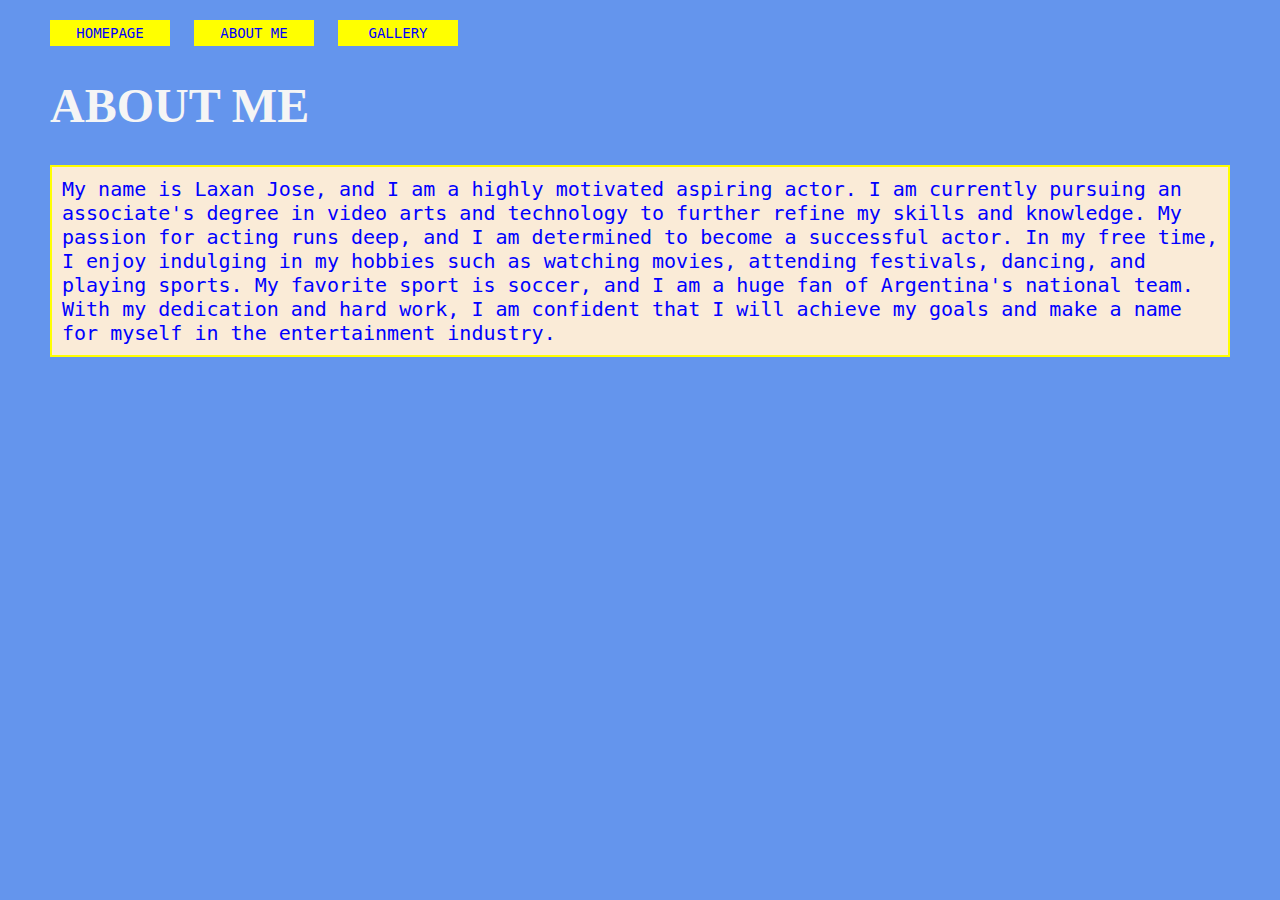
<file: aboutme.html>
<!DOCTYPE html>
<html>
<head>
	<meta charset="utf-8">
	<meta name="viewport" content="width=device-width, initial-scale=1">
	<title>About LAXAN JOSE </title>
    <link href="styles.css" rel="stylesheet" type="text/css"/> 
    
     <style> 
        body {background-color: cornflowerblue}
         h1 {font-family: fantasy;
    font-size: 48px;
    color: whitesmoke;
}
     </style>
    
</head>
<body>
 <button><a href="index.html"> HOMEPAGE </a> </button>
 <button><a href="aboutme.html"> ABOUT ME </a> </button>
 <button><a href="gallery.html"> GALLERY </a> </button>

<h1>ABOUT ME</h1>
<p>My name is Laxan Jose, and I am a highly motivated aspiring actor. I am currently pursuing an associate's degree in video arts and technology to further refine my skills and knowledge. My passion for acting runs deep, and I am determined to become a successful actor. In my free time, I enjoy indulging in my hobbies such as watching movies, attending festivals, dancing, and playing sports. My favorite sport is soccer, and I am a huge fan of Argentina's national team. With my dedication and hard work, I am confident that I will achieve my goals and make a name for myself in the entertainment industry.
</p>


</body>
</html>
</file>
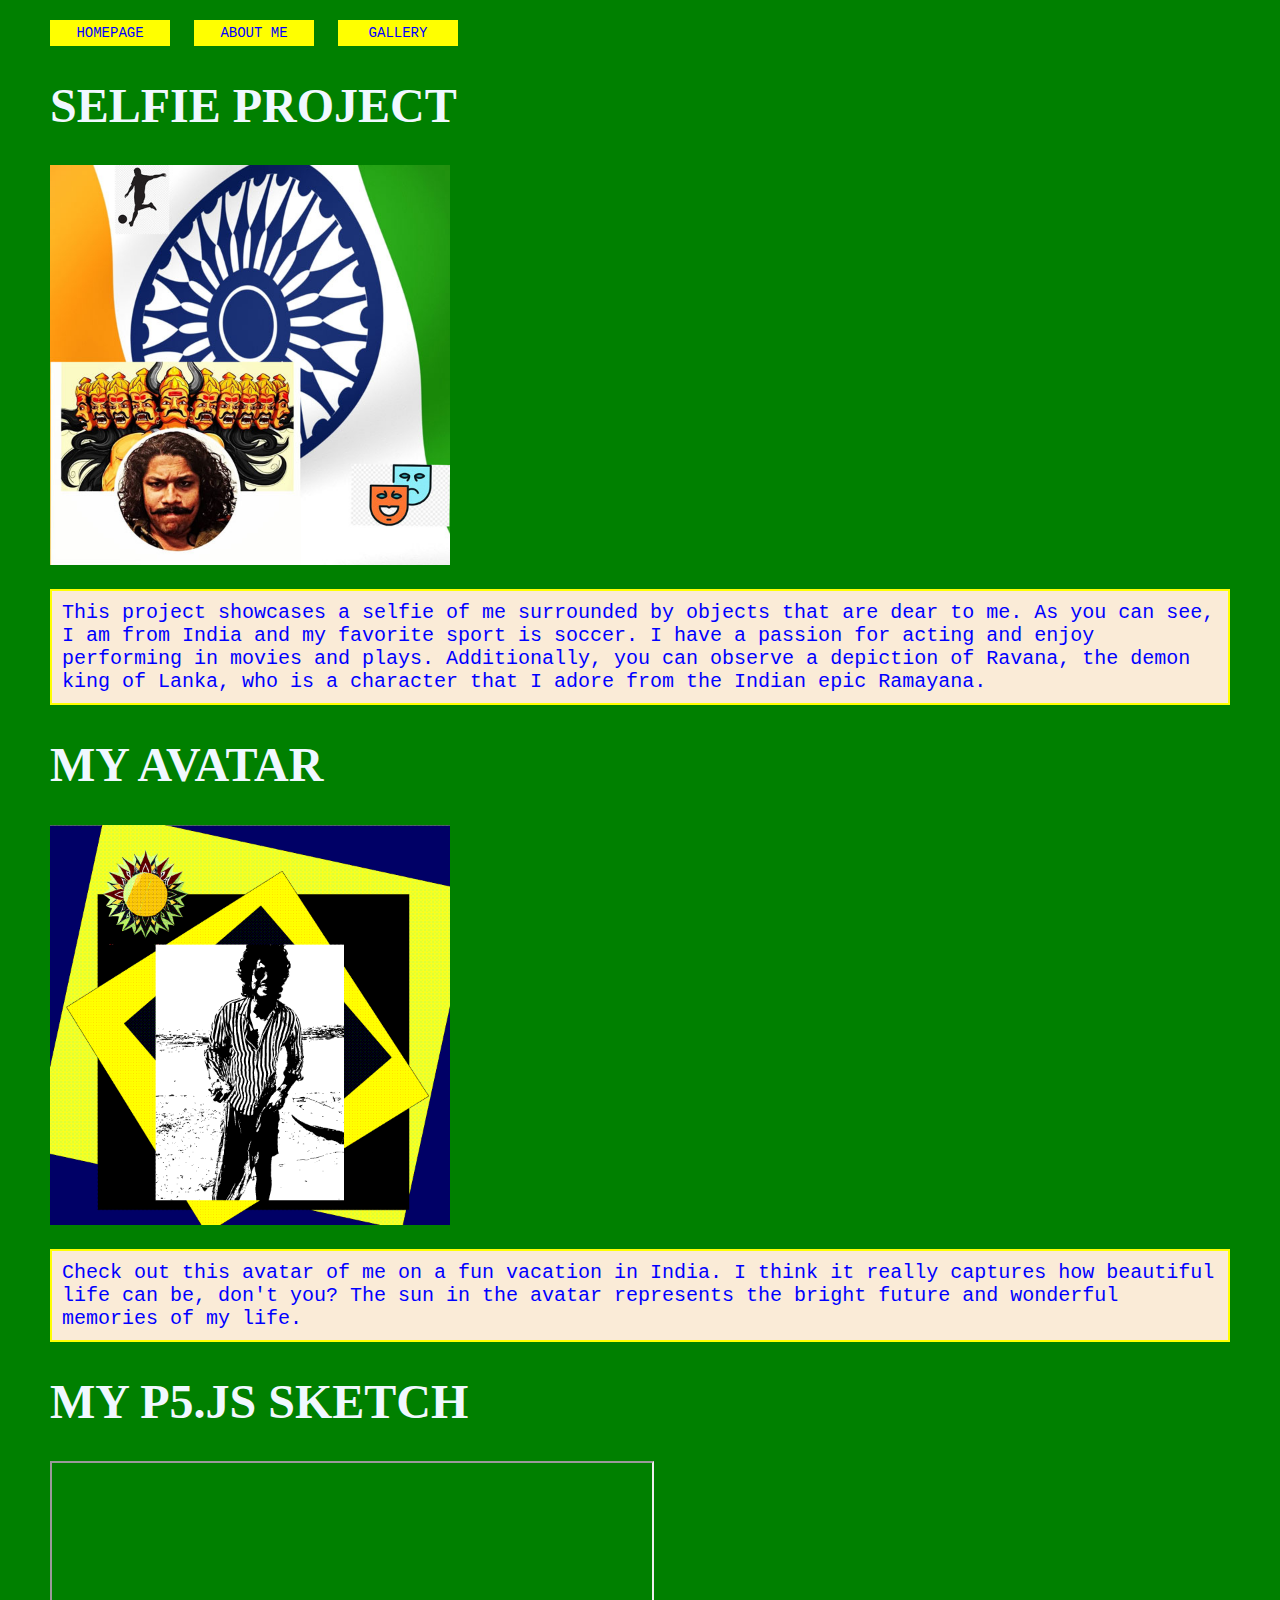
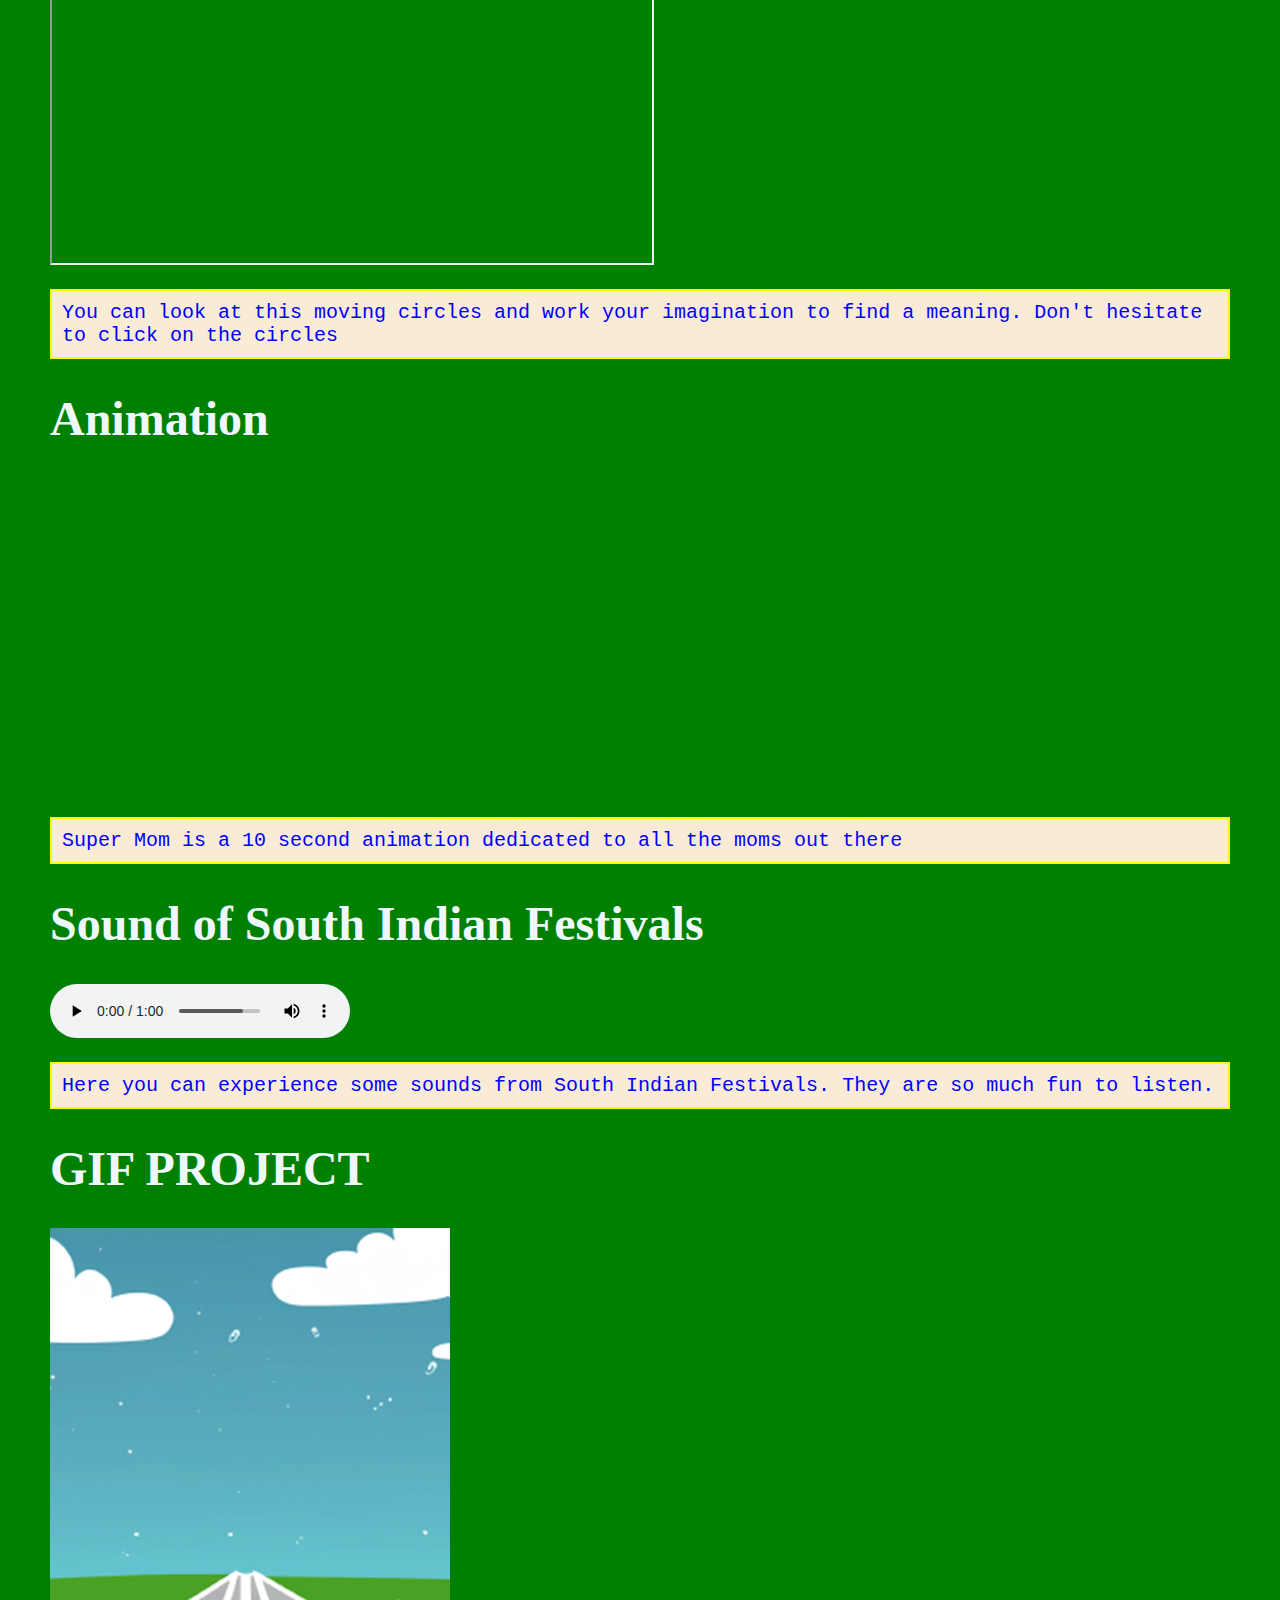
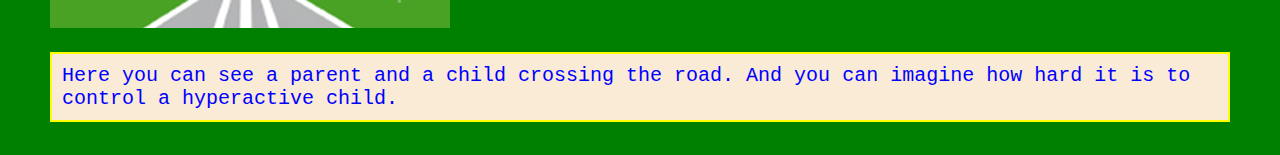
<file: gallery.html>
<!DOCTYPE html>
<html>
<head>
	<meta charset="utf-8">
	<meta name="viewport" content="width=device-width, initial-scale=1">
	<title>my gallery</title>
    <link href="styles.css" rel="stylesheet" type="text/css"/> 
    <style> 
        body {background-color: green;}
     </style>
    
    
</head>

    
    
    
    
<body>
 <button><a href="index.html"> HOMEPAGE </a> </button>
 <button><a href="aboutme.html"> ABOUT ME </a> </button>
 <button><a href="gallery.html"> GALLERY </a> </button>



<h1>SELFIE PROJECT</h1>
<img src="images/LAXAN_JOSE_SELFIE_PXL600.png.jpg" alt="my selfie project" width="400px"/>
<p>This project showcases a selfie of me surrounded by objects that are dear to me. As you can see, I am from India and my favorite sport is soccer. I have a passion for acting and enjoy performing in movies and plays. Additionally, you can observe a depiction of Ravana, the demon king of Lanka, who is a character that I adore from the Indian epic Ramayana.
</p>   
 <h1>MY AVATAR</h1>
    <img src="images/LAXAN_JOSE_VECTOR_600.png.png" alt="my personal avatar project" width="400px"/>
    <p> Check out this avatar of me on a fun vacation in India. I think it really captures how beautiful life can be, don't you? The sun in the avatar represents the bright future and wonderful memories of my life.</p>

	    <h1>MY P5.JS SKETCH</h1>
    <iframe src="https://editor.p5js.org/Laxan7/full/G_IdrA1mr"
            width="600" height="400"></iframe>
    <p> You can look at this moving circles and work your imagination to find a meaning. Don't hesitate to click on the circles </p>
    
    <h1> Animation </h1>
    <iframe width="560" height="315" src="https://www.youtube.com/embed/niYwT_XoRBk?si=Ntz6qfbuTcuU_TZn" title="YouTube video player" frameborder="0" allow="accelerometer; autoplay; clipboard-write; encrypted-media; gyroscope; picture-in-picture; web-share" referrerpolicy="strict-origin-when-cross-origin" allowfullscreen></iframe>
<P> Super Mom is a 10 second animation dedicated to all the moms out there </P>

<h1> Sound of South Indian Festivals </h1>
	<audio controls="">
    <source src="audio/South_Indian_Festivals_LAXAN_JOSE.mp3"></audio>

	<p> Here you can experience some sounds from South Indian Festivals. They are so much fun to listen.</p>

	<h1> GIF PROJECT </h1>
	<img src="images/LAXANS_GIF.gif" alt="parent with kid">

	<p> Here you can see a parent and a child crossing the road. And you can imagine how hard it is to control a hyperactive child. </p>
<body>
</html>
</file>
<file: styles.css>
body{
    margin-left: 50px;
    margin-right: 50px;
    margin-top: 20px;
}


h1 {font-family: cursive;
    font-size: 48px;
    color: aliceblue;

}

h2 {font-family: fantasy;
    font-size: 48px;
    color: YELLOW;
}

p {font-family: monospace;
    font-size: 20px;
    color: blue;
    background-color: antiquewhite;
    border:	2px	solid YELLOW;	
    padding: 10px;

}


.credits {text-align: center;
    font-size: 16;
    width: 500px;   
}
.copyrights {text-align: center;
             font-size: 14px;
    
}



a {color:blue;
   text-decoration: none;
    
}

button { font-family:monospace;
    font-size: 14px;
    background-color: yellow;
    text-align: center;
    border:	2px	solid YELLOW;	
    padding: 3px;
    width: 120px;
    margin-right: 20px;
   
} 

div {display: block;
     margin-left: auto;
     margin-right: auto;
    
}
</file>
